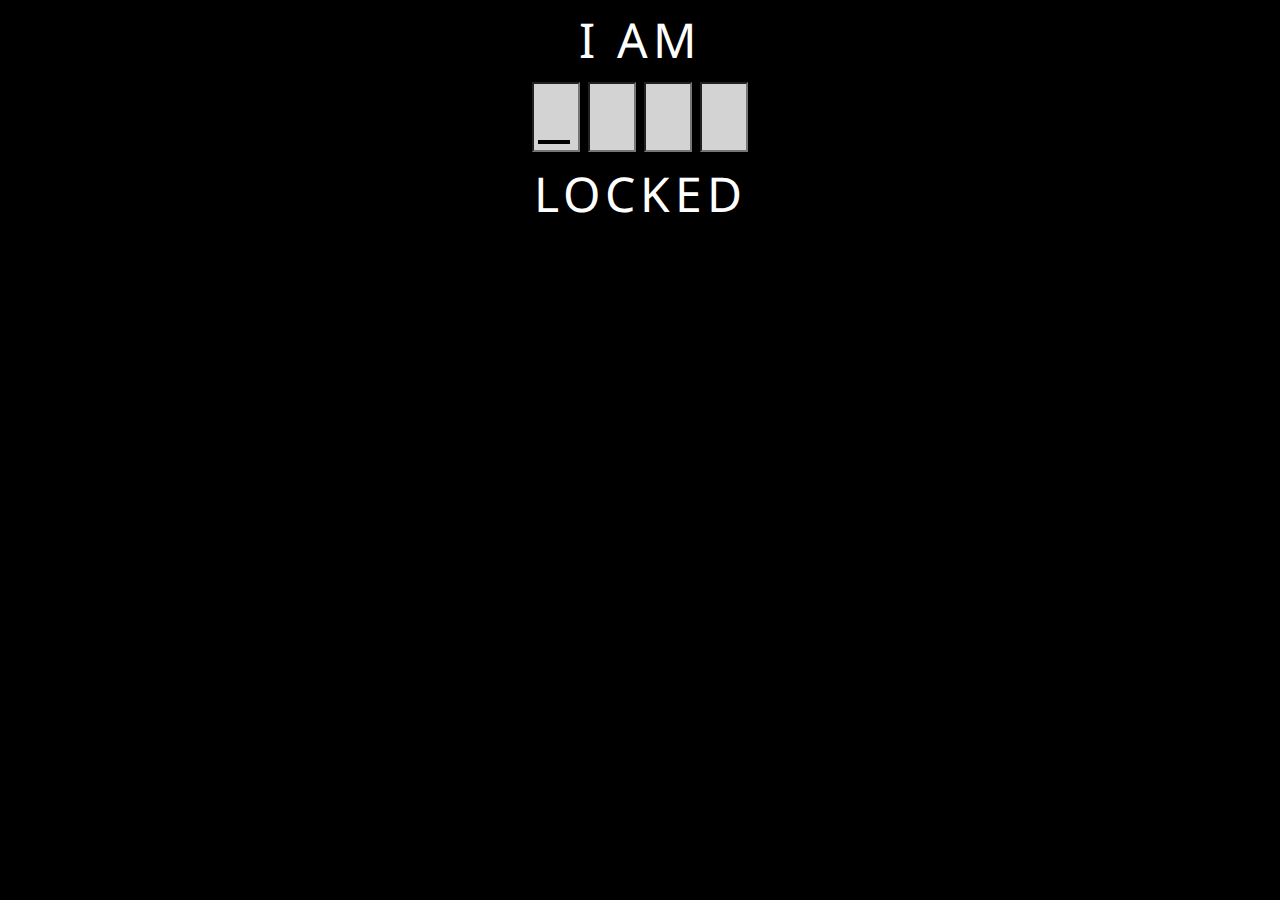
<file: quiz-sher/index.html>
<!DOCTYPE html>
<html lang="en">
  <head>
    <meta charset="UTF-8" />
    <meta name="viewport" content="width=device-width, initial-scale=1.0" />
    <title>Quiz SHER</title>
    <link
      href="https://fonts.googleapis.com/css2?family=Noto+Sans&display=swap"
      rel="stylesheet"
    />
    <link rel="stylesheet" href="style.css" />
    <script defer src="main.js"></script>
  </head>
  <body>
    <div class="quiz">
      <div>I AM</div>
      <div class="quiz__box">
        <input class="first word" type="text" />
        <input class="second word" type="text" />
        <input class="third word" type="text" />
        <input class="forth word" type="text" />
        <div class="blink"></div>
      </div>
      <div>LOCKED</div>
    </div>
    <div class="warning"></div>
  </body>
</html>
</file>
<file: quiz-sher/style.css>
body {
  margin: 0;
  background-color: black;
  font-family: "Noto Sans", sans-serif;
}

.quiz {
  display: flex;
  flex-direction: column;
  align-items: center;
  line-height: 5rem;
  letter-spacing: 5px;
  font-size: 3rem;
  color: white;
}

.quiz__box {
  display: flex;
  position: relative;
}
.word {
  margin: 2px 4px;
  width: 2.5rem;
  height: 4rem;
  background-color: lightgray;
  font-size: 50px;
  font-weight: 250;
  color: black;
  text-transform: uppercase;
}

.word:focus {
  outline: none;
}

.blink {
  position: absolute;
  top: 60px;
  left: 10px;
  margin: 0;
  width: 2rem;
  border-bottom: 4px solid black;
  animation: 1s linear infinite blink_effect;
}
.blink:focus {
  animation: stop;
}

.warning {
  position: relative;
  width: 100%;
  height: 100%;
  background-color: red;
  opacity: 30%;
}

/* .blink */
@keyframes blink_effect {
  0% {
    visibility: hidden;
  }
  /* 30% {
    visibility: hidden;
  } */
  50% {
    visibility: hidden;
  }
  /* 70% {
    visibility: hidden;
  } */
  100% {
    visibility: visible;
  }
}
</file>
